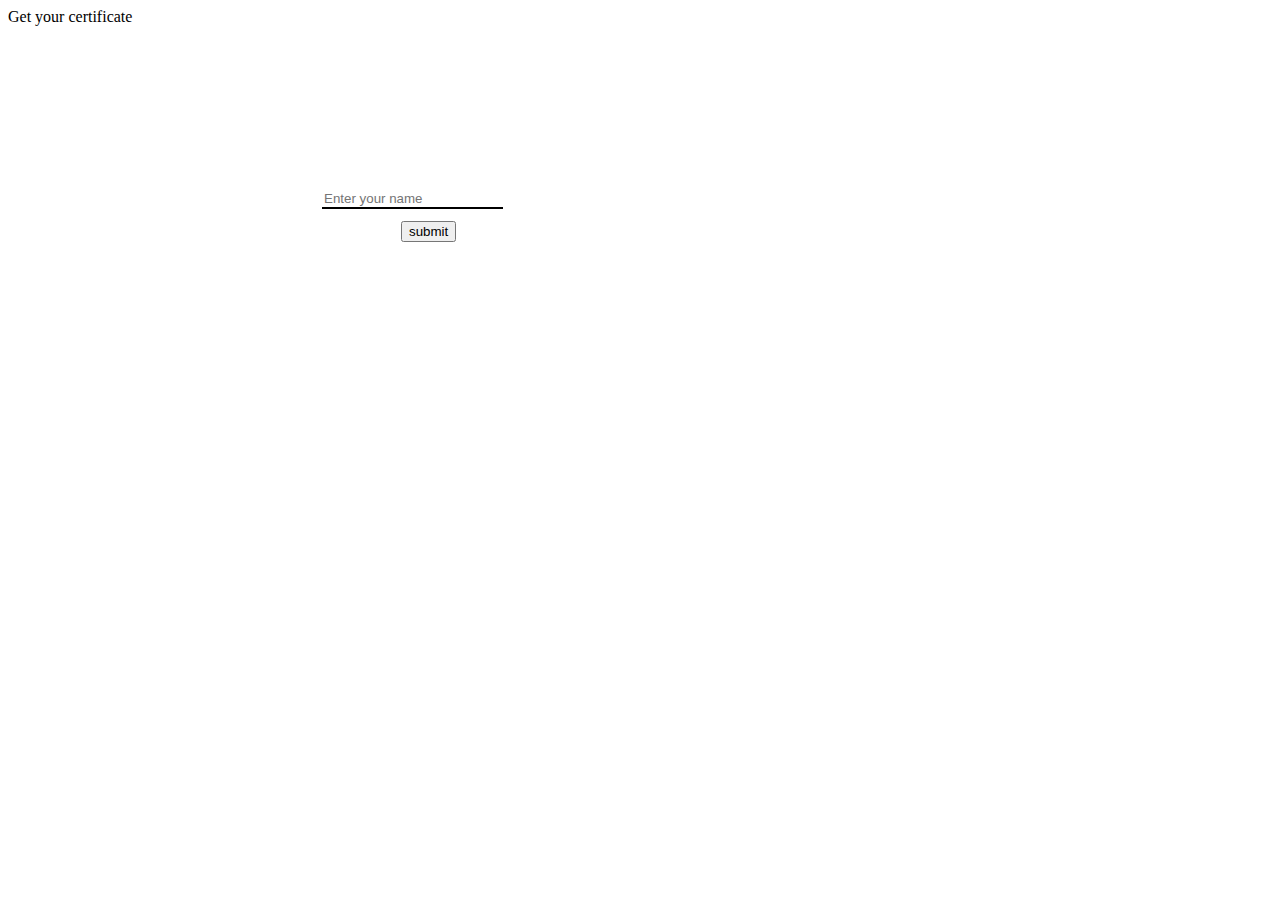
<file: index.html>
<!DOCTYPE html>
<html lang="en">
<head>
    <meta charset="UTF-8">
    <meta name="viewport" content="width=device-width, initial-scale=1.0">
    <title>Get your certificate</title>
    <style>
        #name{
            border: none;
            position: relative;
            left: -190px;
            top: -323px;
            border-bottom: 2px solid black;
        }

        #btn{
            position: relative;
            left: -296px;
            top: -290px;
        }
    </style>
</head>
<body>
    <header>Get your certificate</header>
    <iframe src="" id="mypdf" width="500px" height="500px"  frameborder="0"></iframe>

    <input type="text" id="name" placeholder="Enter your name">
    <button id="btn" type="submit">submit</button>
    <!-- <script src="https://unpkg.com/pdf-lib/dist/pdf-lib.min.js"></script>
    <script src="https://unpkg.com/@pdf-lib/fontkit@0.0.4"></script>
    <script src="./FileSaver.js"></script>
    <script src="index.js"></script> -->
</body>
</html>
</file>
